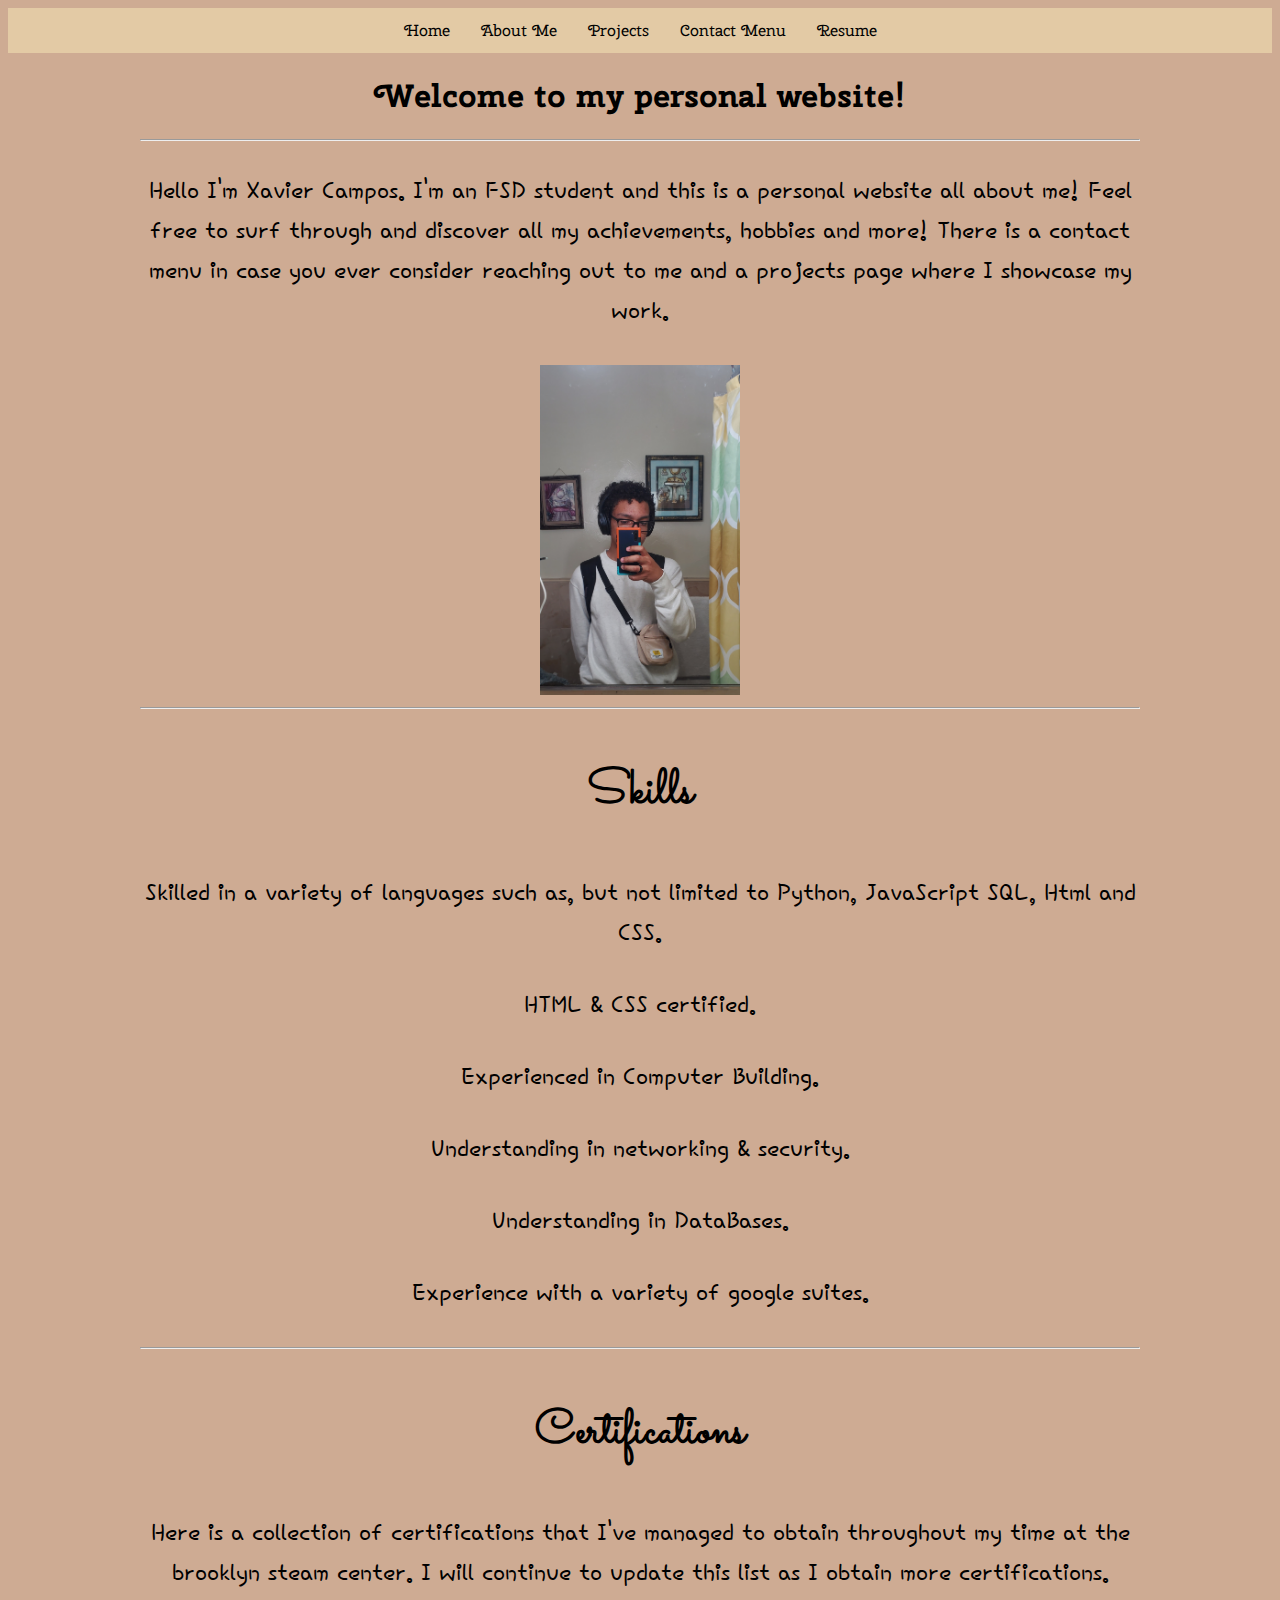
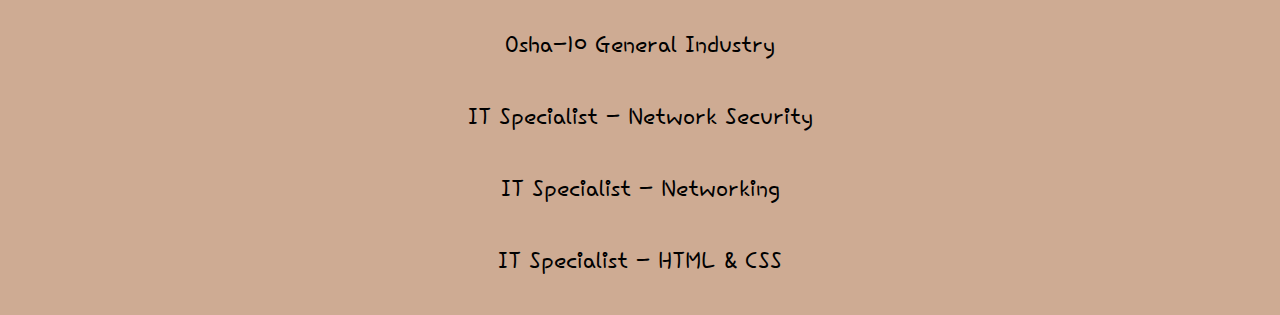
<file: index.html>
<!DOCTYPE html>
<html lang="en">
     <head>
        <meta charset="UTF-8">
        <meta http-equiv="X-UA-Compatible" content="IE=edge">
        <meta name="viewport" content="width=device-width, initial-scale=1.0">
        <title>Xavier Campos</title>
        <link rel="stylesheet" href="style.css">
 </head>
    
        <body>
                <nav> 
                        <a href="index.html"> Home </a>
                        <a href="AboutMe.html"> About Me </a>
                        <a href="Projects.html"> Projects </a>
                        <a href="Contact.html"> Contact Menu </a>
                        <a href="https://docs.google.com/document/d/1GdXCEYclJsN7_suhXE-Q3Vv8wf3foC1xrIli-FcZ1nI/edit#" target="_blank">Resume</a>
                </nav>
                 <main>
                        <h1>Welcome to my personal website!</h1>
                        <hr>
                        <p class="Casual_Text_Class"> Hello I'm Xavier Campos. I'm an FSD student and this is a personal website all about me! Feel free to surf through and discover all my achievements, hobbies and more! There is a contact menu in case you ever consider reaching out to me and a projects page where I showcase my work.</p>
                        <img class="center" src="me.jpg" alt="A picture of Xavier Campos " height="330" width="200">
                        <hr>
                        <p class="Skillset">Skills</p>
                        <p class="Casual_Text_Class"> Skilled in a variety of languages such as, but not limited to Python, JavaScript SQL, Html and CSS.</p>
                        <p class="Casual_Text_Class"> HTML & CSS certified.</p>
                        <p class="Casual_Text_Class">Experienced in Computer Building.</p>
                        <p class="Casual_Text_Class">Understanding in networking & security.</p>
                        <p class="Casual_Text_Class">Understanding in DataBases.</p>
                        <p class="Casual_Text_Class">Experience with a variety of google suites.</p>
                        <hr>
                        <p class="Skillset">Certifications</p>
                        <p class="Casual_Text_Class">Here is a collection of certifications that I've managed to obtain throughout my time at the brooklyn steam center. I will continue to update this list as I obtain more certifications.</p>
                        <p class="Casual_Text_Class">Osha-10 General  Industry</p>
                        <p class="Casual_Text_Class">IT Specialist - Network Security</p>
                        <p class="Casual_Text_Class">IT Specialist - Networking</p>
                        <p class="Casual_Text_Class">IT Specialist - HTML & CSS</p>
                </main>

         </body>
           
    
</html>
</file>
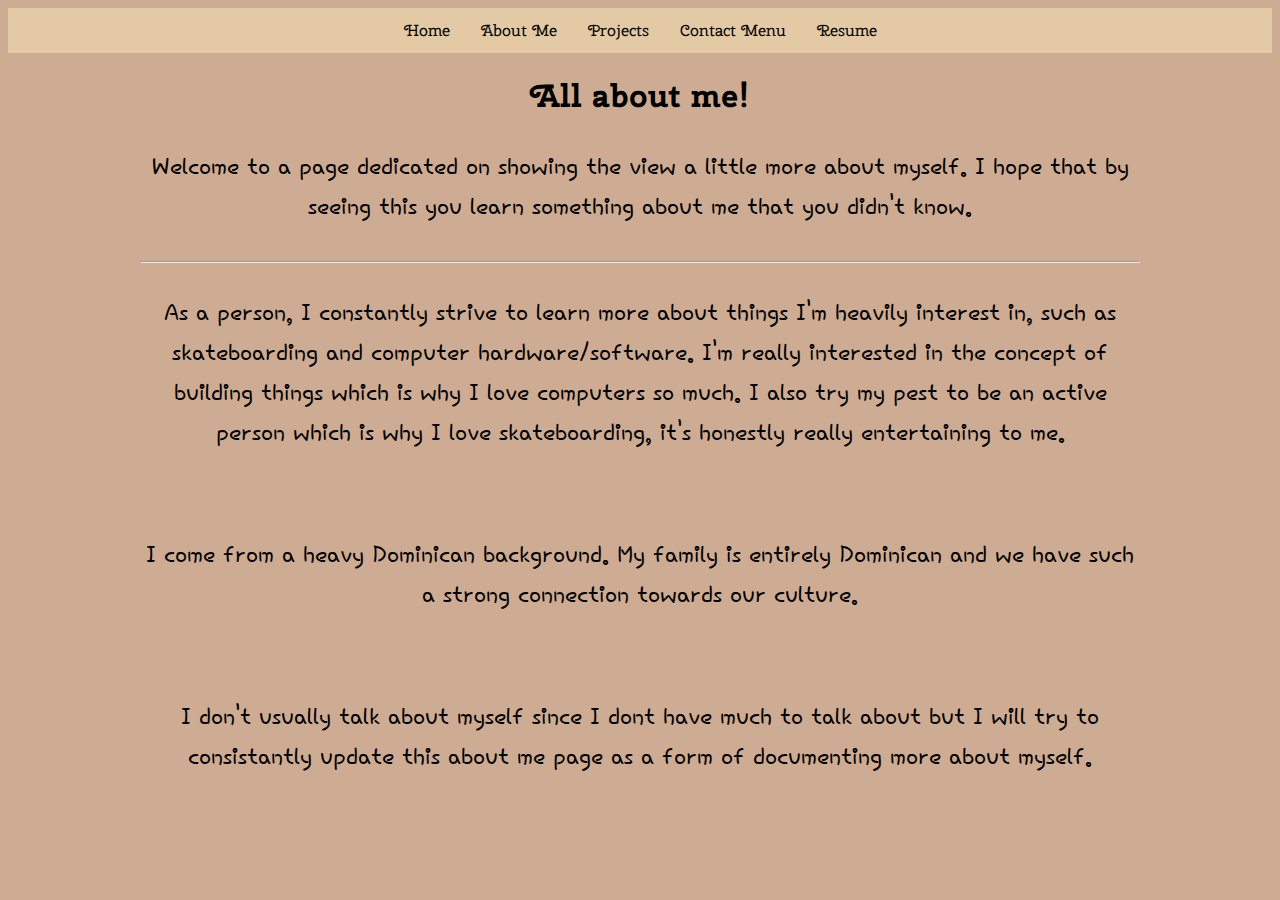
<file: AboutMe.html>
<!DOCTYPE html>
<html lang="en">
    <head>
     <meta charset="UTF-8">
     <meta http-equiv="X-UA-Compatible" content="IE=edge">
     <meta name="viewport" content="width=device-width, initial-scale=1.0">
     <title>Document</title>
     <link rel="stylesheet" href="style.css">
    </head>


    <body>
        <nav> 
            <a href="index.html"> Home </a>
            <a href="AboutMe.html"> About Me </a>
            <a href="Projects.html"> Projects </a>
            <a href="Contact.html"> Contact Menu </a>
            <a href="https://docs.google.com/document/d/1GdXCEYclJsN7_suhXE-Q3Vv8wf3foC1xrIli-FcZ1nI/edit#" target="_blank">Resume</a>
        </nav>

        <main>
            <h1>All about me!</h1>
            
            <p class="Casual_Text_Class">Welcome to a page dedicated on showing the view a little more about myself. I hope that by seeing this you learn something about me that you didn't know.</p>
            <hr>
            <p class="Casual_Text_Class">As a person, I constantly strive to learn more about things I'm heavily interest in, such as skateboarding and computer hardware/software. I'm really interested in the concept of building things which is why I love computers so much. I also try my pest to be an active person which is why I love skateboarding, it's honestly really entertaining to me.</p>
            <br>
            <p class="Casual_Text_Class">I come from a heavy Dominican background. My family is entirely Dominican and we have such a strong connection towards our culture.</p>
            <br>
            <p class="Casual_Text_Class">I don't usually talk about myself since I dont have much to talk about but I will try to consistantly update this about me page as a form of documenting more about myself.</p>
        </main>
    </body>
</html>
</file>
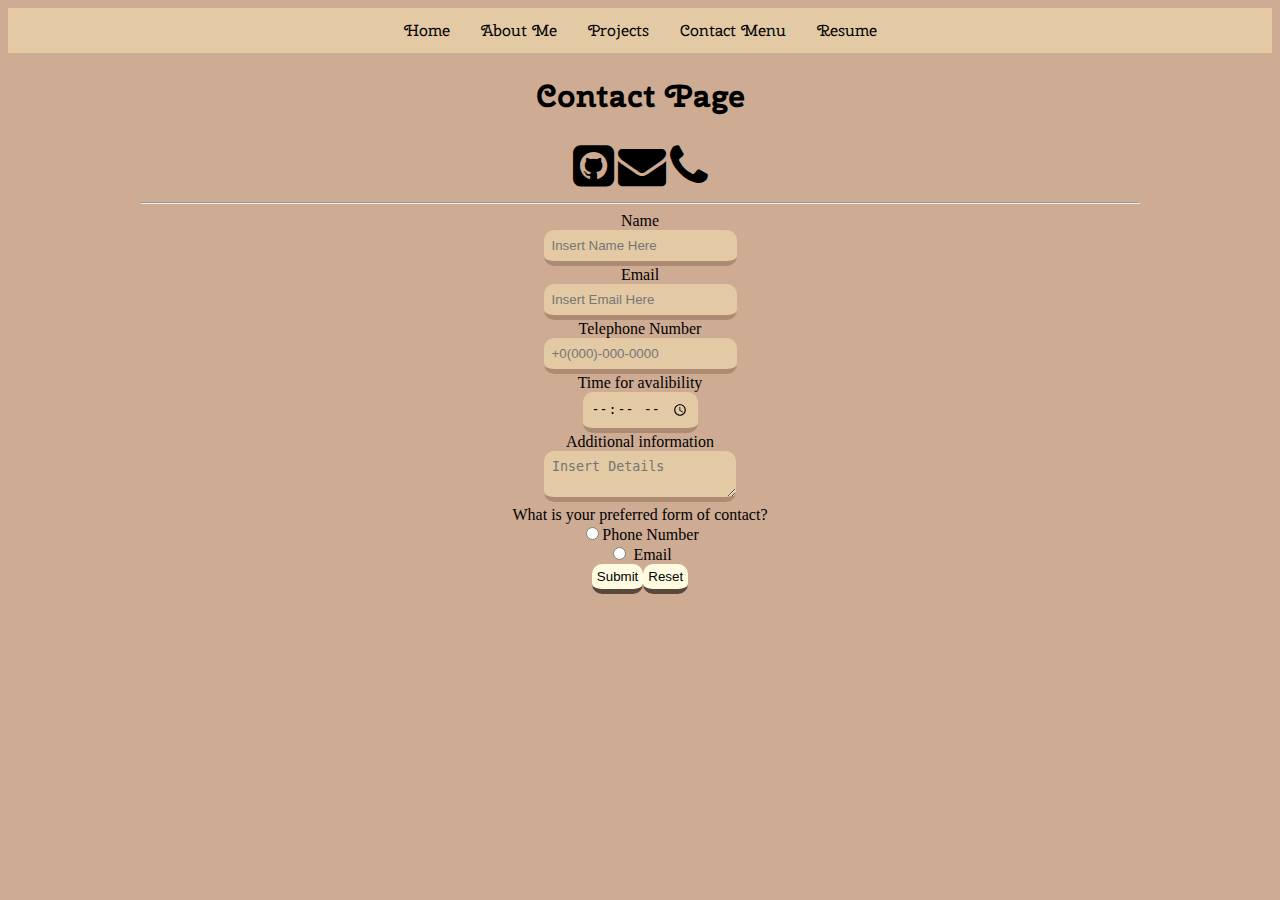
<file: Contact.html>
<!DOCTYPE html>
<html lang="en">
    <head>
        <meta charset="UTF-8">
        <meta http-equiv="X-UA-Compatible" content="IE=edge">
        <meta name="viewport" content="width=, initial-scale=1.0">
        <title>Document</title>
        <link rel="stylesheet" href="style.css">
        <link rel="stylesheet" href="https://cdnjs.cloudflare.com/ajax/libs/font-awesome/4.7.0/css/font-awesome.min.css">
    </head>

    <body>
        <nav>
            <a href="index.html"> Home </a>
            <a href="AboutMe.html"> About Me </a>
            <a href="Projects.html"> Projects </a>
            <a href="Contact.html"> Contact Menu </a>
            <a href="https://docs.google.com/document/d/1GdXCEYclJsN7_suhXE-Q3Vv8wf3foC1xrIli-FcZ1nI/edit#" target="_blank">Resume</a>
        </nav>
    
        <main>
            <h1>Contact Page</h1>
            <a id="Img_FixGit" href="https://github.com/Nakuziri"><i class="fa fa-github-square"></i></a>
            <a id="Img_FixEmail" href=""><i class="fa fa-envelope"></i></a>
            <a id="Img_FixPhone" href="Tel:5512959266"><i class="fa fa-phone"></i></a>
            <hr>
            <form action="https://us-central1-steam-center-app-dev.cloudfunctions.net/formToEmail" method="post">
            <label>Name</label>
            <br>
            <input name="Name" placeholder="Insert Name Here">
            <br>
            <label>Email</label>
            <br>
            <input name="Email" placeholder="Insert Email Here">
            <br>
            <label>Telephone Number</label>
            <br>
            <input type="tel" placeholder="+0(000)-000-0000" name="Phone Number">
            <br>
            <label>Time for avalibility</label>
            <br>
            <input type="time" name="Time">
            <br>
            <label>Additional information</label>
            <br>
            <textarea placeholder="Insert Details" name="Details"></textarea>
            <br>
            <label>What is your preferred form of contact?</label>
            <br>
            <input type="radio" name="Preferred Contact" value="Phone Number"><label>Phone Number </label>
            <br>
            <input type="radio" name="Preferred Contact" value="Email"> 
            <label>Email</label>
            <br>
            <input type="submit"><input type="reset">
            <input name="send-to" value="xcampos@brooklynsteamcenter.org" hidden>
            </form>
        </main>
    </body>
</html>
</file>
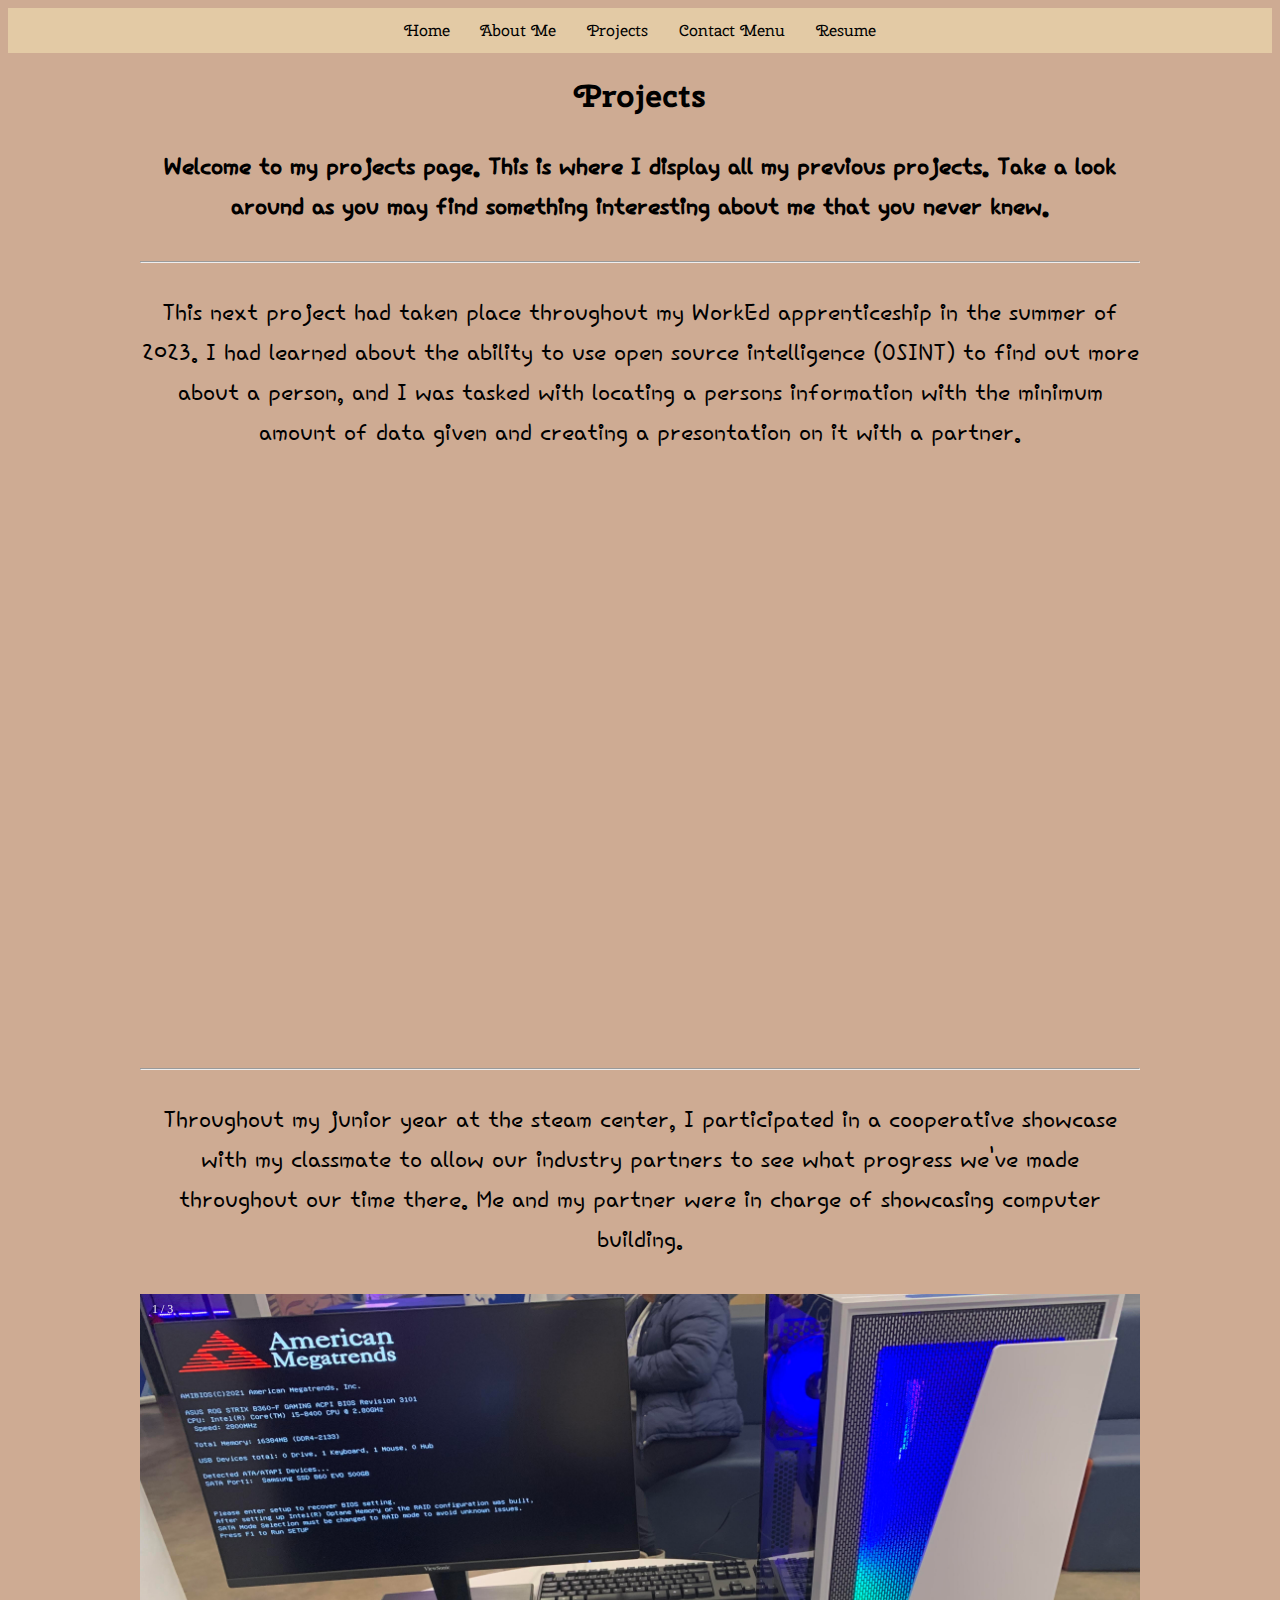
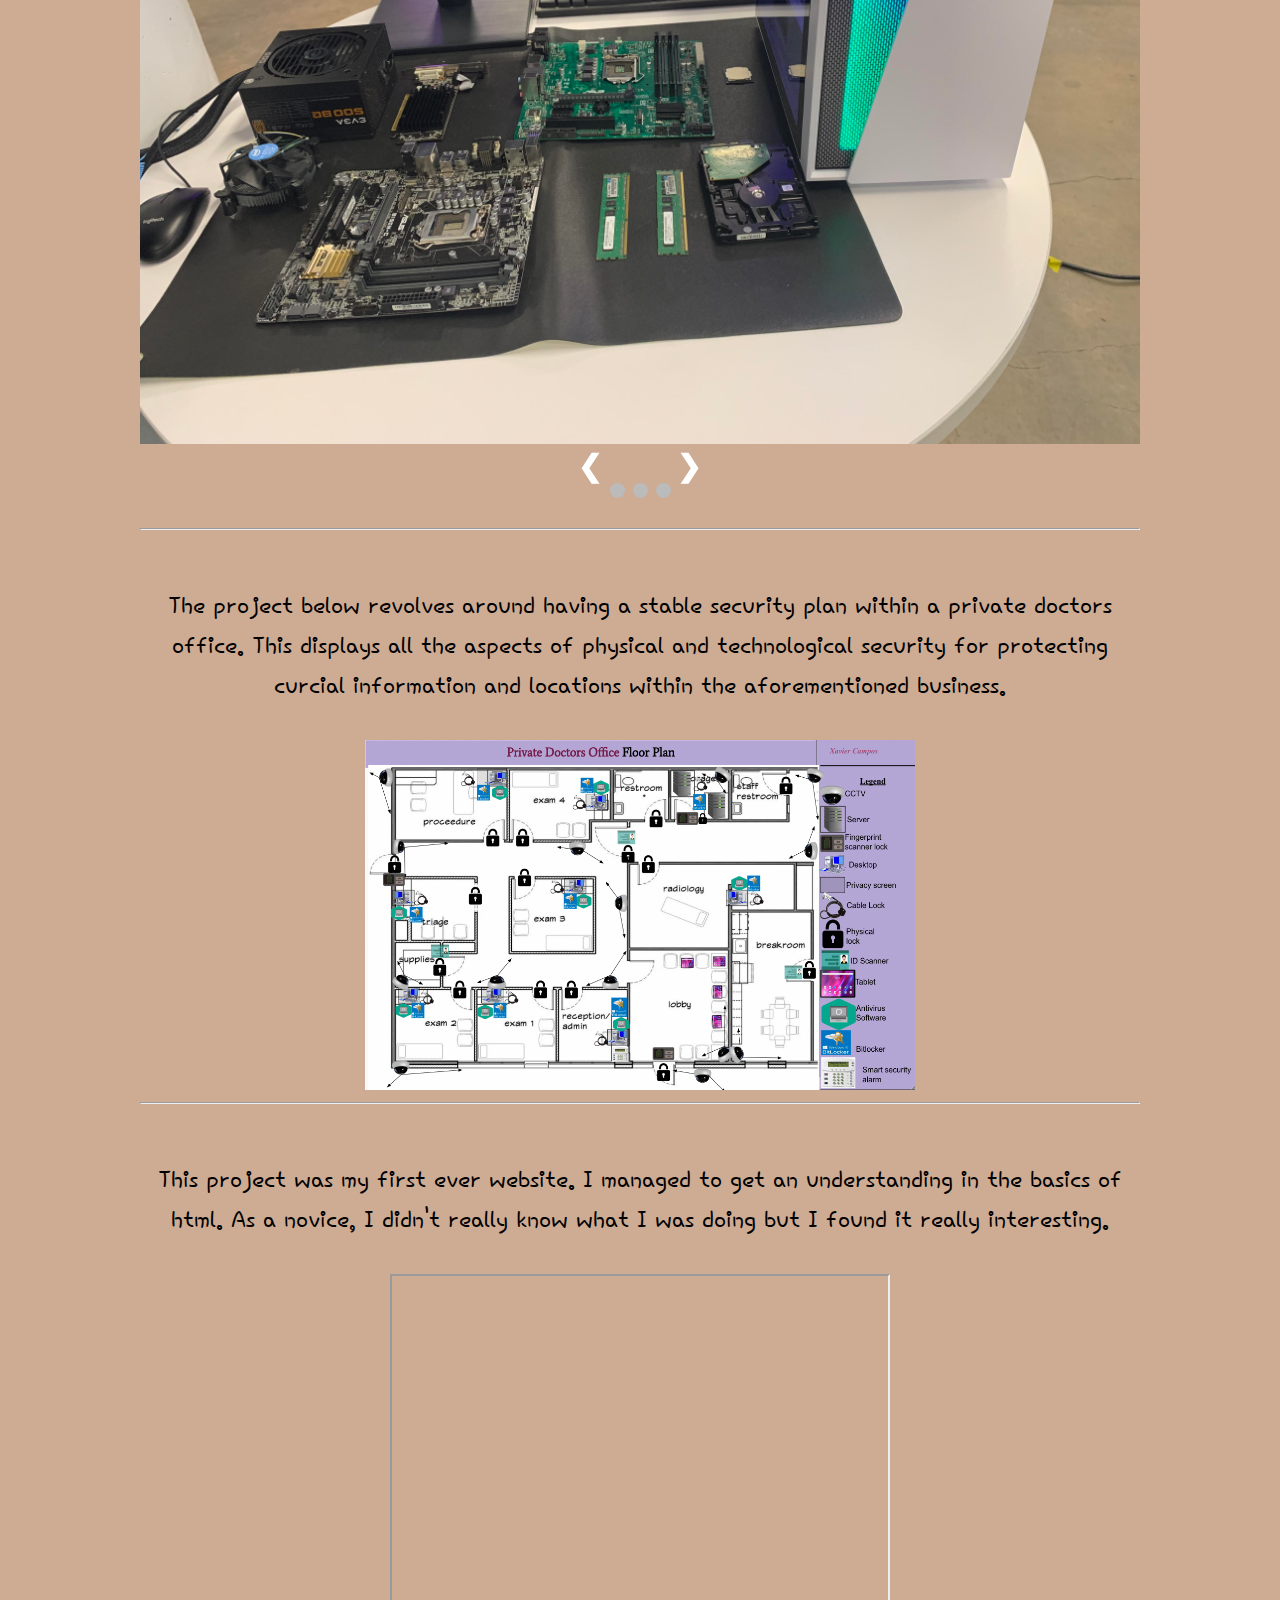
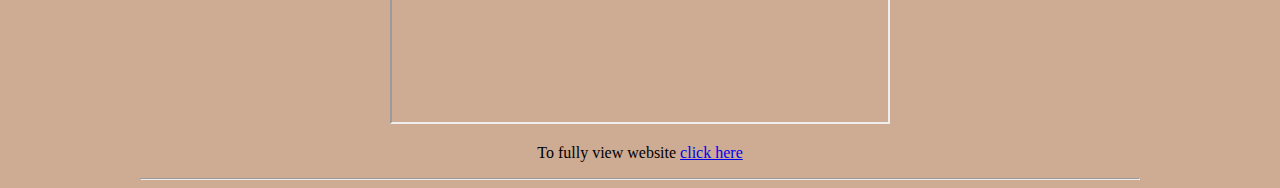
<file: Projects.html>
<!DOCTYPE html>
<html lang="en">
    <head> 
        <meta charset="UTF-8">
        <meta http-equiv="X-UA-Compatible" content="IE=edge">
        <meta name="viewport" content="width=device-width, initial-scale=1.0">
        <title>Document</title>
        <link rel="stylesheet" href="style.css">
        <style>
            * {box-sizing:border-box}
            .slideshow-container {
                max-width: 1000px;
                position: relative;
                margin: auto;
            }

            .mySlides {
                display: none;
            }
            
            .prev, .next {
                cursor: pointer;
                position: center;
                top: 50%;
                width: auto;
                margin-top: -30px;
                padding: 35px;
                border-radius: 20px;
                color: white;
                font-weight: bold;
                font-size: 30px;
                transition: 0.6s ease;
                border-radius: 0 3px 3px 0;
                user-select: none;
            }
            
            .next {
                    right: 0;
                border-radius: 3px 0 0 3px;
            }

            .prev:hover, .next:hover {
                background-color: rgba(0,0,0,0.8);
                opacity: 40%;
            }

            .text {
                color: #f2f2f2;
                font-size: 15px;
                padding: 8px 12px;
                position: absolute;
                bottom: 8px;
                width: 100%;
                text-align: center;
            }

            .numbertext {
                color: #f2f2f2;
                font-size: 12px;
                padding: 8px 12px;
                position: absolute;
                top: 0;
            }

            .dot {
                cursor: pointer;
                height: 15px;
                width: 15px;
                margin: 0 2px;
                background-color: #bbb;
                border-radius: 50%;
                display: inline-block;
                transition: background-color 0.6s ease;
            }

            .active, .dot:hover {
                background-color: #717171;
            }

            .fade {
                animation-name: fade;
                animation-duration: 1.5s;
            }

            @keyframes fade {
                from {opacity: .4}
                to {opacity: 1}
            }
        </style>
    </head>
       
    <body>
        <nav> 
            <a href="index.html">Home</a>
            <a href="AboutMe.html"> About Me </a>
            <a href="Projects.html"> Projects </a>
            <a href="Contact.html"> Contact Menu </a>
            <a href="https://docs.google.com/document/d/1GdXCEYclJsN7_suhXE-Q3Vv8wf3foC1xrIli-FcZ1nI/edit#" target="_blank">Resume</a>
        </nav>

        <main>
            <h1>Projects</h1>
           <p class="Casual_Text_Class"><b>Welcome to my projects page. This is where I display all my previous projects. Take a look around as you may find something interesting about me that you never knew.</b></p>
            <hr>
            <p class="Casual_Text_Class"> This next project had taken place throughout my WorkEd apprenticeship in the summer of 2023. I had learned about the ability to use open source intelligence (OSINT) to find out more about a person, and I was tasked with locating a persons information with the minimum amount of data given and creating a presontation on it with a partner.</p>
            <iframe src="https://docs.google.com/presentation/d/e/2PACX-1vQV9vgTb9qCoOE071HvtLj44QbbEIhf_nt7QmtARhThzDJfk3A-bBgBkN_OBokbr7BZYPYMlGP3KrpF/embed?start=false&loop=false&delayms=3000" frameborder="0" width="960" height="569" allowfullscreen="true" mozallowfullscreen="true" webkitallowfullscreen="true"></iframe>       
            <hr>
            <p class="Casual_Text_Class"> Throughout my junior year at the steam center, I participated in a cooperative showcase with my classmate to allow our industry partners to see what progress we've made throughout our time there. Me and my partner were in charge of showcasing computer building.
                <div class="slideshow-container">

                    <div class="mySlides fade">
                        <div class="numbertext">1 / 3</div>
                        <img src="Computer Img.jpg" style="width:100%">
                    </div>  

                    <div class="mySlides fade">
                        <div class="numbertext">2 / 3</div>
                        <img src="Showcase Diisplay.jpg" style="width:100%">
                    </div>

                    <div class="mySlides fade">
                        <div class="numbertext">3 / 3</div>
                        <img src="Opened Showcase.jpg" style="width:100%">
                    </div>
                    
                    <a class="prev" onclick="plusSlides(-1)">&#10094;</a>
                    <a class="next" onclick="plusSlides(1)">&#10095;</a>
                </div>
                <div style="text-align:center">
                    <span class="dot" onclick="currentSlide(1)"></span>
                    <span class="dot" onclick="currentSlide(2)"></span>
                    <span class="dot" onclick="currentSlide(3)"></span>
                  </div>    
                <br>
            <hr>
            <br>
            <p class="Casual_Text_Class">The project below revolves around having a stable security plan within a private doctors office. This displays all the aspects of physical and technological security for protecting curcial information and locations within the aforementioned business.</p>
            <img src="SecFloorPlan.png" alt="Image of a security floor plan." height="350" width="550">
            <br>
            <hr>
            <br>
            <p class="Casual_Text_Class">This project was my first ever website. I managed to get an understanding in the basics of html. As a novice, I didn't really know what I was doing but I found it really interesting.</p>
            <iframe width="500" height="450" src="https://My-first-website.xaviercampos4.repl.co"></iframe>
            <p> To fully view website <a href="https://my-first-website.xaviercampos4.repl.co/" target="_blank">click here</a></p>
            <hr>
        </main>
        <script>


            function plusSlides(n) {
                showSlides(slideIndex += n);
            }   
            
            function currentSlide(n) {
                showSlides(slideIndex = n);
            }

            function showSlides(n) {
                let i;
                let slides = document.getElementsByClassName("mySlides");
                let dots = document.getElementsByClassName("dot");
                if (n > slides.length) {slideIndex = 1}
                if (n < 1) {slideIndex = slides.length}
                for (i = 0; i < slides.length; i++) {
                slides[i].style.display = "none";
            }

            for (i = 0; i < dots.length; i++) {
                dots[i].className = dots[i].className.replace(" active", "");
            }

            slides[slideIndex-1].style.display = "block";
            dots[slideIndex-1].className += " active";
            }
            
            let slideIndex = 0;
            showSlides();

            function showSlides() {
                let i;
                let slides = document.getElementsByClassName("mySlides");
                for (i = 0; i < slides.length; i++) {
                slides[i].style.display = "none";
            }

            slideIndex++;
                if (slideIndex > slides.length) {slideIndex = 1}
                slides[slideIndex-1].style.display = "block";
                setTimeout(showSlides, 3500);
            }

        </script>
    </body>
    
</html>
</file>
<file: style.css>
@import url('https://fonts.googleapis.com/css2?family=Cherry+Swash&display=swap');

@import url('https://fonts.googleapis.com/css2?family=Caladea&display=swap');

@import url('https://fonts.googleapis.com/css2?family=Sacramento&display=swap');

@import url('https://fonts.googleapis.com/css2?family=Hi+Melody&display=swap');

@import url('https://fonts.googleapis.com/css2?family=Lobster&display=swap');

@import url('https://fonts.googleapis.com/css2?family=Fredoka+One&display=swap');


h1 {
   
    font-family: 'Cherry Swash', cursive;
}

nav > a {

    font-family: 'Cherry Swash', cursive;
background-color: #e3caa5;
text-decoration: none ;
color: black;
padding: 12px 13px;
}

nav > a:hover {
background-color: #fffbe9a3;
}
body { 
    background: #ceab93;
    text-align: center;
}
main {
    max-width: 1000px;
    margin: auto;
}
nav{ 
    background-color: #e3caa5;
    padding: 12px 13px;
    position : sticky;
    top: 0;
}

.Casual_Text_Class{
    font-family: 'Hi Melody', cursive;
    font-size: xx-large;
}

.CasualSub{
    font-family: 'Fredoka One', cursive;
    font-size: x-large;
    font-weight: 50;
}
.center {
    text-align: center;
}
#ProjectsHead {
text-decoration: underline;
}
.Skillset {
    font-size: xxx-large;
    font-weight: 600;
    font-family: 'Sacramento', cursive;
    text-align: center;
}

input, textarea {
    background-color: #E3caa5;
    border-radius: 10px;
    padding: 8px;
    border-color: #ad8b73;
    border-width: 0px 0px 5px 0px;
}

input[type="reset"], input[type="submit"]{
padding: 5px;
background-color: #fffbe1;
}

 #Img_FixGit{
    font-size: xxx-large;
    color: black;
    text-decoration: none;
}

#Img_FixEmail{
    font-size: xxx-large;
    color: black;
    text-decoration: none;
}
#Img_FixPhone{
    font-size: xxx-large;
    color: black;
    text-decoration: none;
}
#Image_Hover:hover{
    
}
</file>
